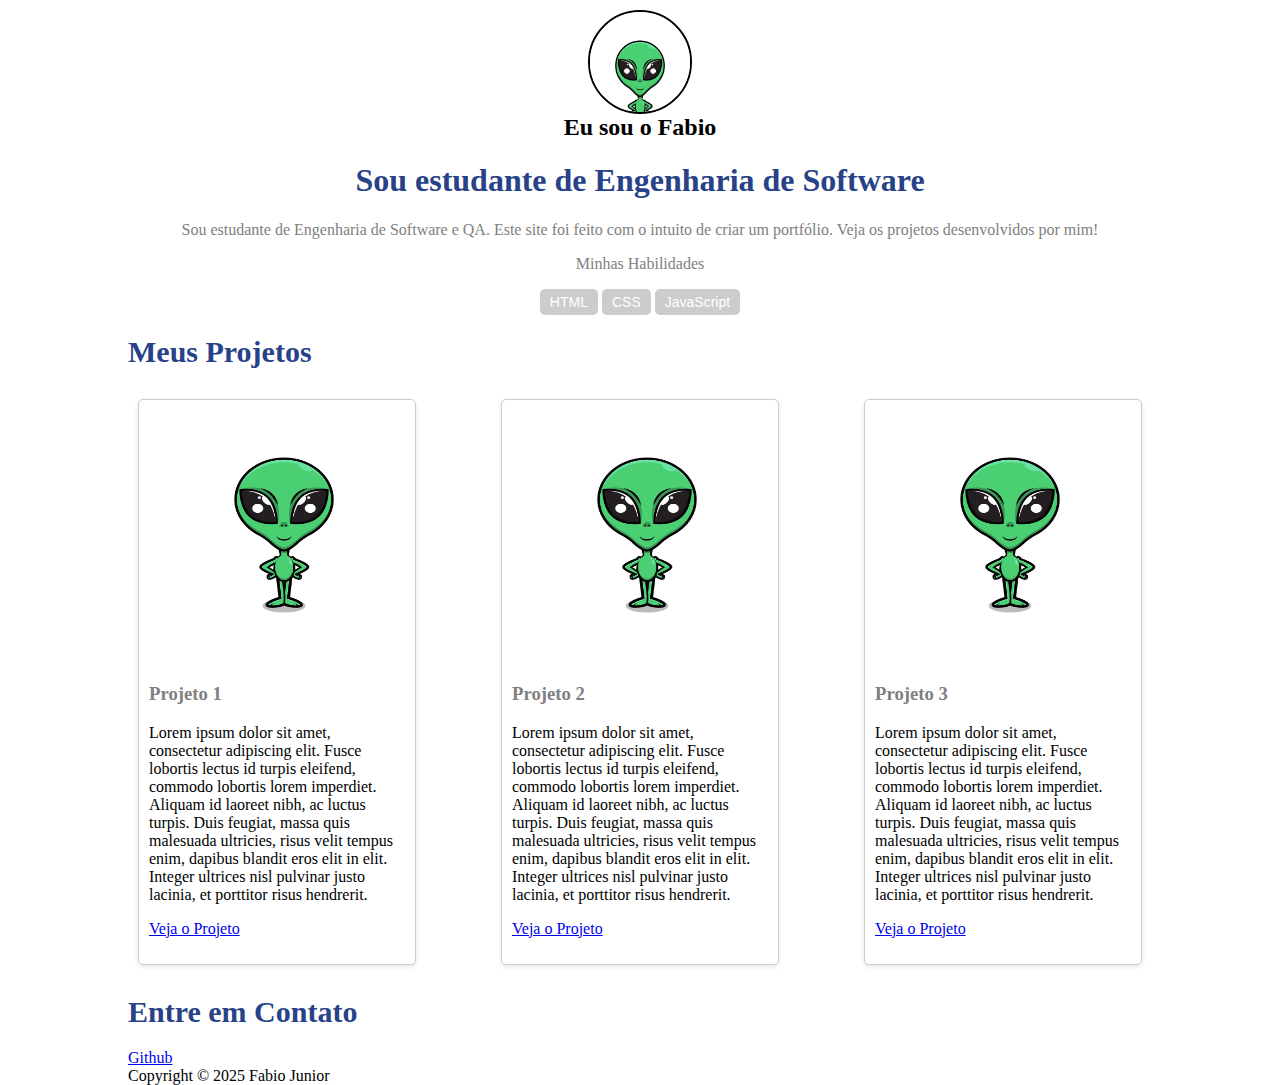
<file: index.html>
<!DOCTYPE html>
<html lang="pt-br">
<link rel="stylesheet" href="index.css">

<head>
    <meta charset="UTF-8">
    <meta name="viewport" content="width=device-width, initial-scale=1.0">
    <title>Meu Portfólio</title>
</head>

<body>
    <section class="infos">
        <img class="img-perfil" src="alien.jpg" alt="Alien">
        <h2>Eu sou o Fabio</h2>
        <h1><b>Sou estudante de Engenharia de Software</b></h1>

        <p>Sou estudante de Engenharia de Software e QA. Este site foi feito com o intuito de criar um portfólio.
            Veja os projetos desenvolvidos por mim!</p>

        <p>Minhas Habilidades</p>
        <span id="Habilidades">HTML</span>
        <span id="Habilidades">CSS</span>
        <span id="Habilidades">JavaScript</span>
    </section>
    <section id="Projetos">
        <h1>Meus Projetos</h1>
        <div class="container-projetos">
            <article class="card-projetos">
                <div class="card">
                    <img style="width: 200px;height: 250px;" src="alien.jpg" alt="Alien">
                    <h3>Projeto 1</h3>
                    <p>Lorem ipsum dolor sit amet, consectetur adipiscing elit. Fusce lobortis lectus id turpis
                        eleifend,
                        commodo lobortis lorem imperdiet. Aliquam id laoreet nibh, ac luctus turpis. Duis feugiat, massa
                        quis malesuada ultricies, risus velit tempus enim, dapibus blandit eros elit in elit. Integer
                        ultrices nisl pulvinar justo lacinia, et porttitor risus hendrerit.
                    <p>
                        <a href="projeto1.html">Veja o Projeto</a>
                </div>
                <div class="card">
                    <img style="width: 200px;height: 250px;" src="alien.jpg" alt="Alien">
                    <h3>Projeto 2</h3>
                    <p>Lorem ipsum dolor sit amet, consectetur adipiscing elit. Fusce lobortis lectus id turpis
                        eleifend,
                        commodo lobortis lorem imperdiet. Aliquam id laoreet nibh, ac luctus turpis. Duis feugiat, massa
                        quis malesuada ultricies, risus velit tempus enim, dapibus blandit eros elit in elit. Integer
                        ultrices nisl pulvinar justo lacinia, et porttitor risus hendrerit.
                    <p>
                        <a href="projeto1.html">Veja o Projeto</a>
                </div>
                <div class="card">
                    <img style="width: 200px;height: 250px;" src="alien.jpg" alt="Alien">
                    <h3>Projeto 3</h3>
                    <p>Lorem ipsum dolor sit amet, consectetur adipiscing elit. Fusce lobortis lectus id turpis
                        eleifend,
                        commodo lobortis lorem imperdiet. Aliquam id laoreet nibh, ac luctus turpis. Duis feugiat, massa
                        quis malesuada ultricies, risus velit tempus enim, dapibus blandit eros elit in elit. Integer
                        ultrices nisl pulvinar justo lacinia, et porttitor risus hendrerit.
                    <p>
                        <a href="projeto1.html">Veja o Projeto</a>
                </div>


            </article>

            <h1>Entre em Contato</h1>
            <a href="https://github.com/fnjunior95/">Github</a>
        </div>
    </section>
    <span>Copyright © 2025 Fabio Junior</span>
    </div>
</body>

</html>
</file>
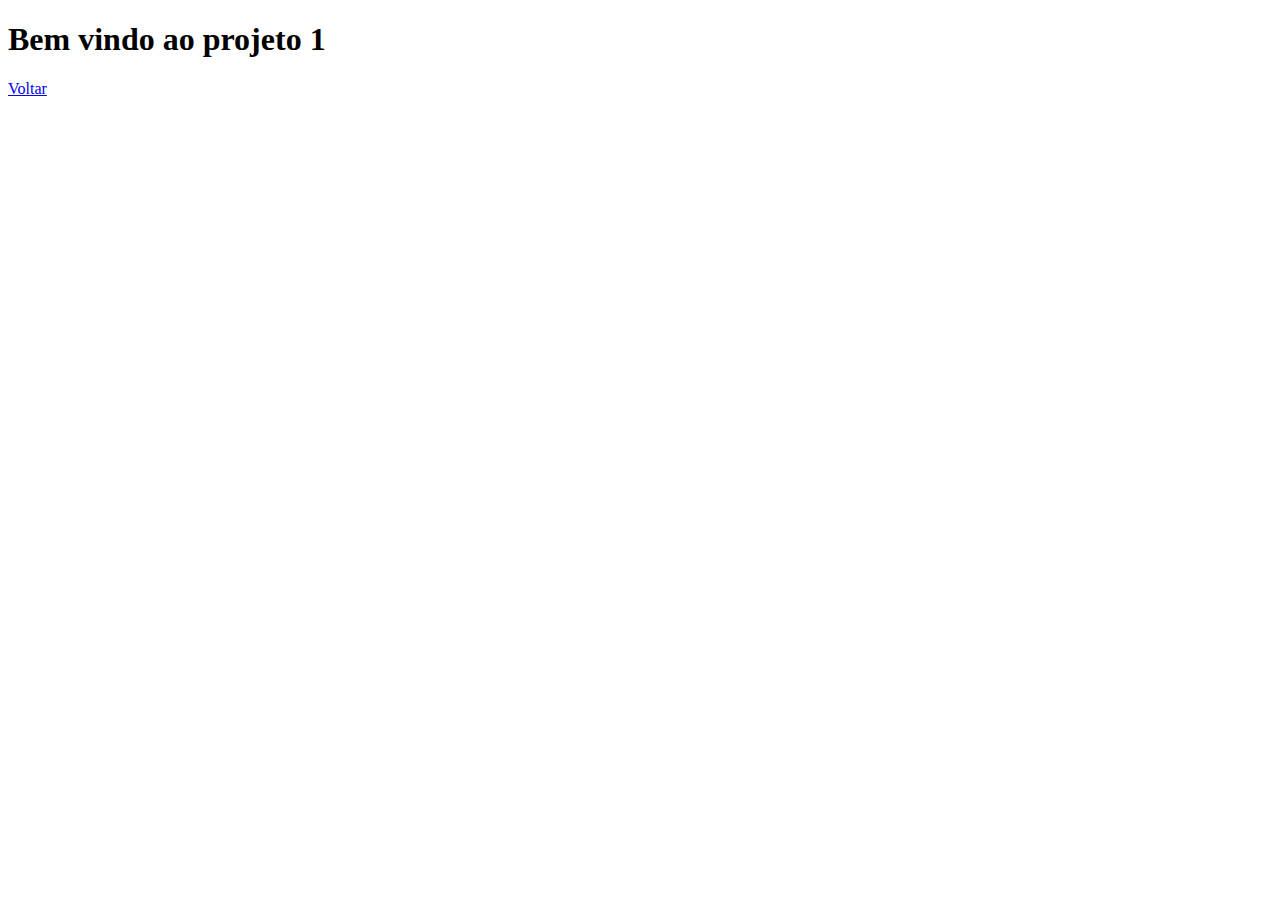
<file: projeto1.html>
<!DOCTYPE html>
<html lang="en">
<head>
    <meta charset="UTF-8">
    <meta name="viewport" content="width=device-width, initial-scale=1.0">
    <title>Document</title>
</head>
<body>
    <h1>Bem vindo ao projeto 1</h1>
    <a href="index.html">Voltar</a>
</body>
</html>
</file>
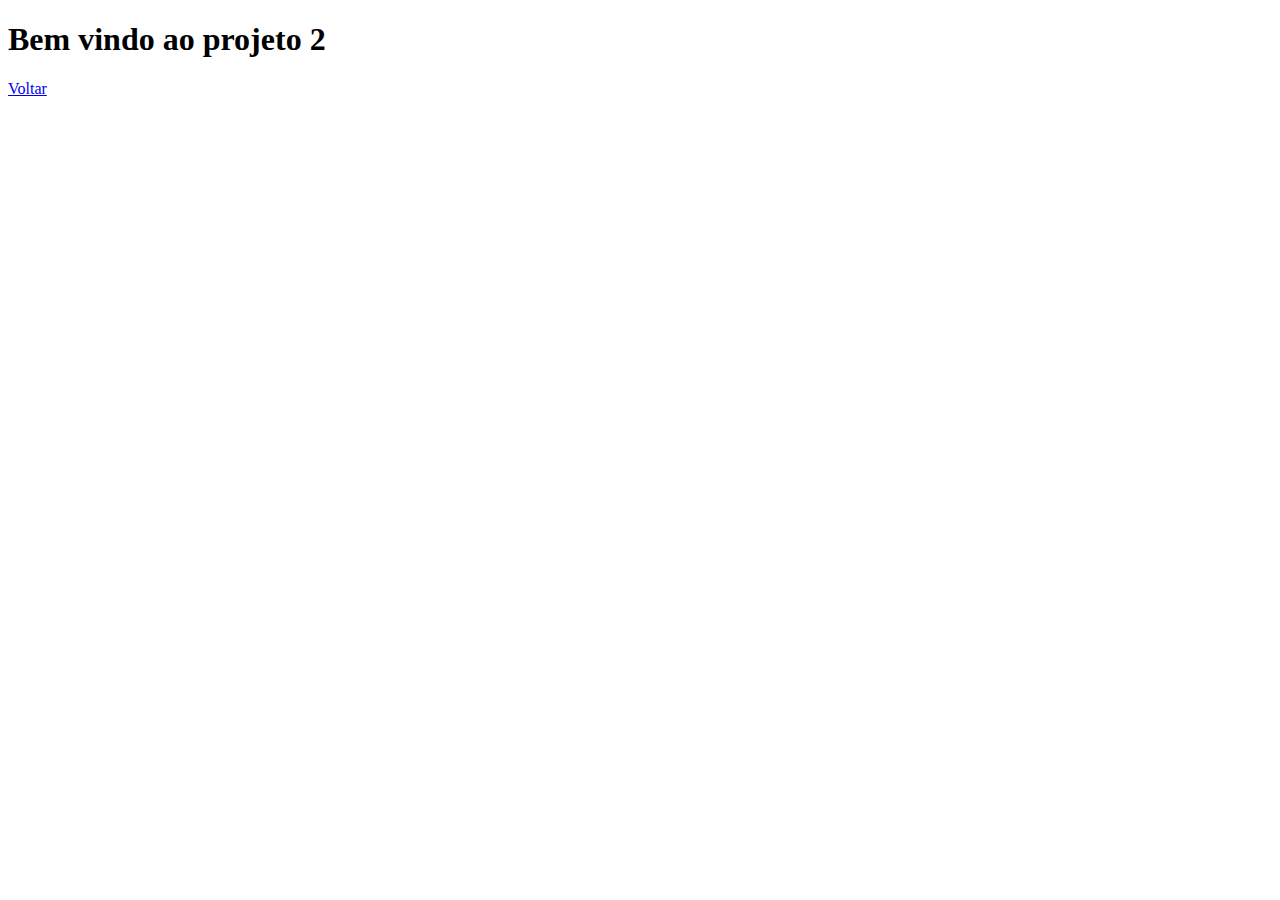
<file: projeto2.html>
<!DOCTYPE html>
<html lang="en">
<head>
    <meta charset="UTF-8">
    <meta name="viewport" content="width=device-width, initial-scale=1.0">
    <title>Document</title>
</head>
<body>
    <h1>Bem vindo ao projeto 2</h1>
    <a href="index.html">Voltar</a>
</body>
</html>
</file>
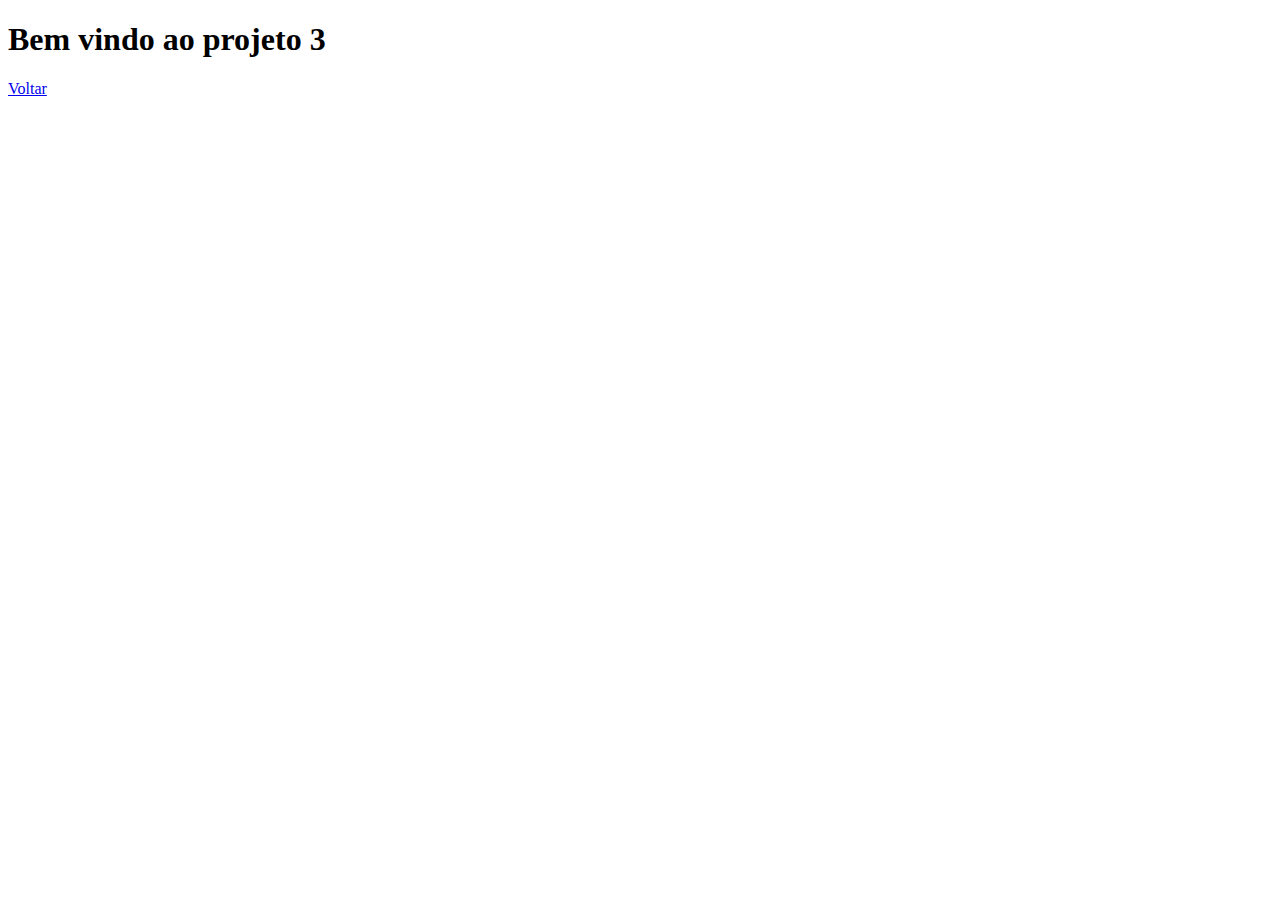
<file: projeto3.html>
<!DOCTYPE html>
<html lang="en">
<head>
    <meta charset="UTF-8">
    <meta name="viewport" content="width=device-width, initial-scale=1.0">
    <title>Document</title>
</head>
<body>
    <h1>Bem vindo ao projeto 3</h1>
    <a href="index.html">Voltar</a>
</body>
</html>
</file>
<file: index.css>
body {
    width: 80%; /* Limita a largura a 80% da tela */
    margin: 0 auto; /* Centraliza o body horizontalmente */
    padding: 0; /* Remove padding padrão, se necessário */
}
.img-perfil {
    display: block;
    margin: 0 auto;
    width: 100px;
    height: 100px;
    border-radius: 50%;
    object-fit: cover; 
    object-position: top;
    border: 2px solid #000;
    margin-top: 10px;
  }

.infos{
    text-align: center;
    
}
.infos p{
    color: grey;
}
h1{
    
    color: #284288;
}
h3{
    color: grey;
}
#Habilidades{
    display: inline-block; 
    background-color: #ccc; 
    padding: 5px 10px; 
    border-radius: 5px; 
    font-family: Arial, sans-serif;
    font-size: 14px;
    color: #fff;
}
#Projetos h1{
    text-align: left;
    font-size: 30px;
}

.card-projetos{
    display: flex;
    flex-wrap: wrap;
    justify-content: space-between;
}
.card-projetos .card{
    width: 25%;
    margin: 10px;
    padding: 10px;
    border: 1px solid #ccc;
    border-radius: 5px;
    box-shadow: 0 2px 5px rgba(0,0,0,0.1);
    text-align: left;
}
.card-projetos .card img{
    width: 100px;
    height: 150px;
    margin-left: 35px;
    margin-right: 35px;
}
h2{
    margin: 0;
    padding: 0;
}
</file>
